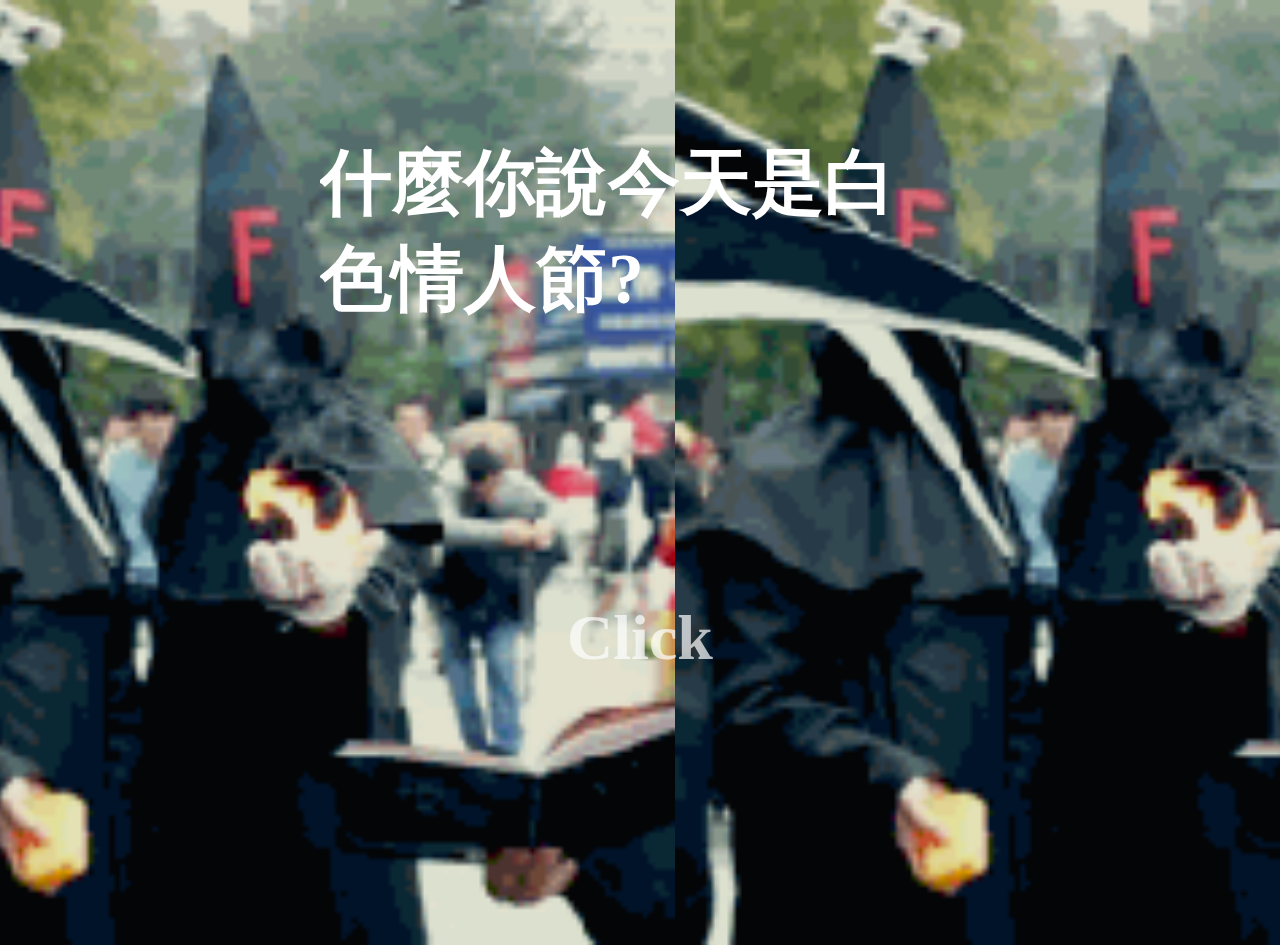
<file: index.html>
<!DOCTYPE html>
<html lang="en">
<head>
	<meta charset="UTF-8">
	<title>FFF</title>
	<link rel="stylesheet" href="css/fff.css">
</head>
<body>
	<div class="container"><img src="image/三次元FFF团.gif" alt=""><img src="image/三次元FFF团.gif" alt=""><img src="image/三次元FFF团.gif" alt=""></div>
	
	<h3> 什麼你說今天是白色情人節?</h3>
	<h4> Click </h4>
	<script src="js/fff.js"></script>
</body>
</html>
</file>
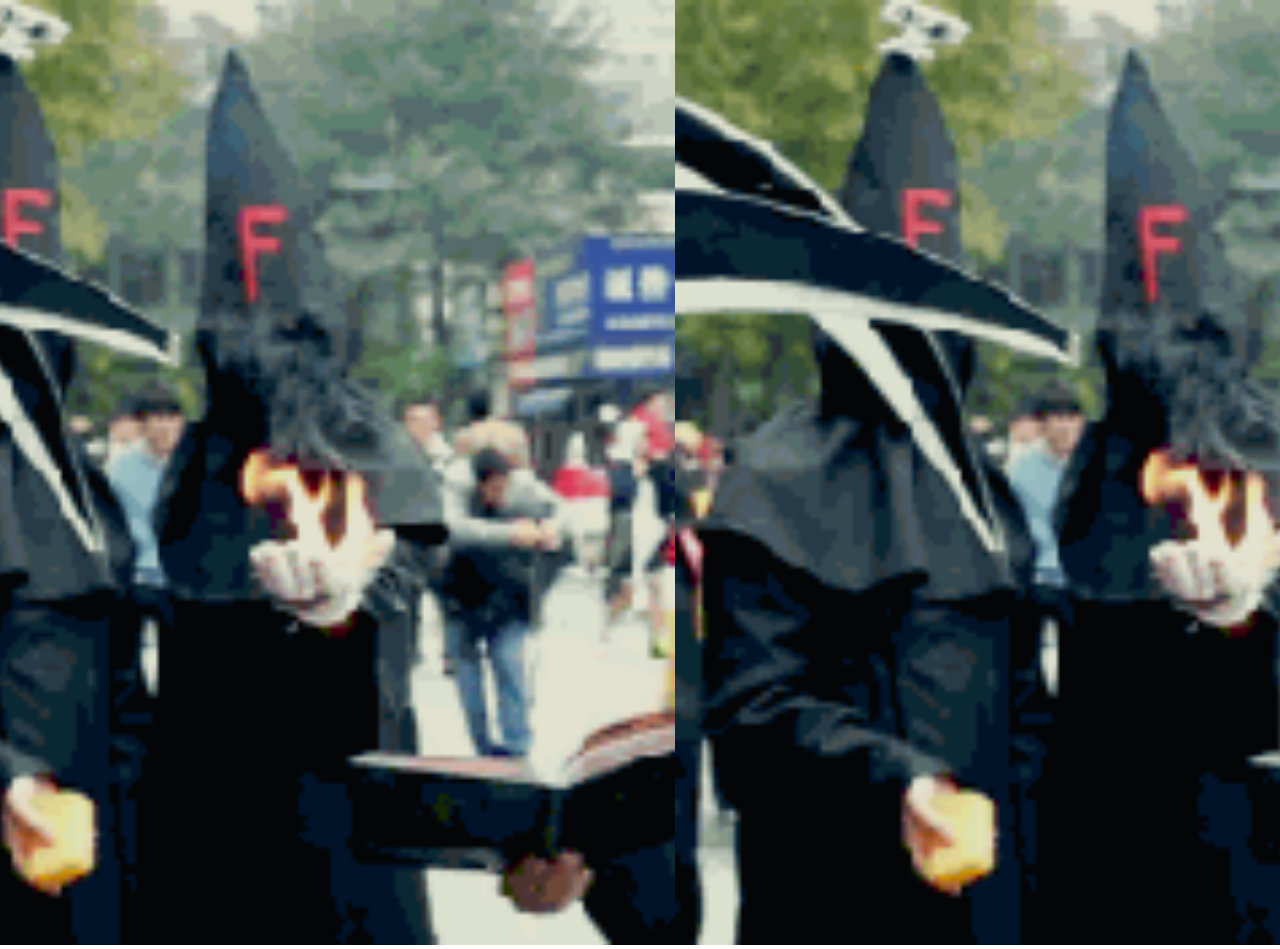
<file: fff.html>
<!DOCTYPE html>
<html lang="en">
<head>
	<meta charset="UTF-8">
	<title>FFF</title>
	<link rel="stylesheet" href="css/fff.css">
</head>
<body>
	<div class="container"><img src="image/三次元FFF团.gif" alt=""><img src="image/三次元FFF团.gif" alt=""><img src="image/三次元FFF团.gif" alt=""></div>
	
	<script src="js/fff.js"></script>
</body>
</html>
</file>
<file: css/fff.css>
* {
	margin: 0;
	padding: 0;
	overflow: hidden;
	font-family: 微軟正黑體,  Microsoft JhengHei;;
}	
.container {
	display: -webkit-inline-flex;
	display: -moz-inline-flex;
	display: -ms-inline-flex;
	display: -o-inline-flex;
	display: inline-flex;
}
img {
	width: 100vh;
	height: 105vh;
	cursor: pointer;
	-webkit-transform: translate(-25%, 0);
	-ms-transform: translate(-25%, 0);
	-o-transform: translate(-25%, 0);
	transform: translate(-25%, 0);
}

h3 {
	font-size: 450%;
	position: absolute;
	left: 50%;
	-webkit-transform: translate(-50%, 0);
	-ms-transform: translate(-50%, 0);
	-o-transform: translate(-50%, 0);
	transform: translate(-50%, 0);
	top: 15%;
	color: white;
	pointer-events: none;

}


h4 {
	font-size: 400%;
	position: absolute;
	left: 50%;
	-webkit-transform: translate(-50%, 0);
	-ms-transform: translate(-50%, 0);
	-o-transform: translate(-50%, 0);
	transform: translate(-50%, 0);
	bottom: 25%;
	color: white;
	opacity: 0.7;
	pointer-events: none;

}
</file>
